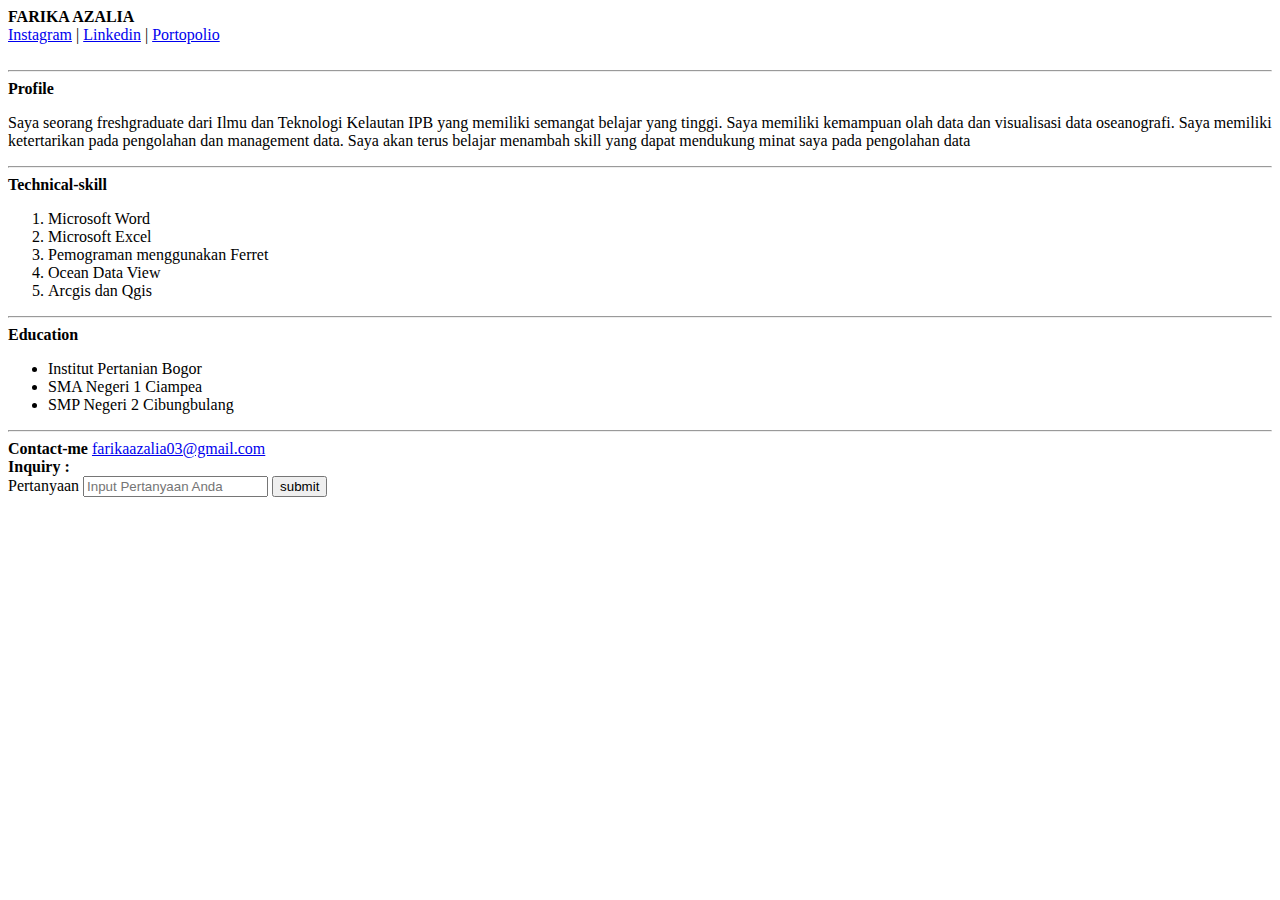
<file: SESI_02/index.html>
<!DOCTYPE html>
<html lang="en">
<head>
  <meta charset="UTF-8">
  <meta http-equiv="X-UA-Compatible" content="IE=edge">
  <meta name="viewport" content="width=device-width, initial-scale=1.0">
  <title>
Farika Azalia
  </title>
</head>
<body>
  <div id="name">
    <span><strong>FARIKA AZALIA</strong></span>
  </div>

  <div id="social-media">
    <a href="https://www.instagram.com/farikaazalia_?igsh=YW1xaWg2dnI3NWUw">Instagram</a> |
    <a href="https://linkedin.com/in/farika-azalia-80181a208"> Linkedin</a> |
    <a href="portopoliosederhana.html"> Portopolio </a>
  </div>
  <br>
  <hr>
  <div id="Profile">
    <span><STrong>Profile</STrong></span>
    <br>
      <P>Saya seorang freshgraduate dari Ilmu dan Teknologi Kelautan IPB yang memiliki semangat belajar yang tinggi. Saya memiliki kemampuan olah data dan visualisasi data oseanografi. Saya memiliki ketertarikan pada pengolahan dan management data. Saya akan terus belajar menambah skill yang dapat mendukung minat saya pada pengolahan data </P>
  <hr>
  <div id="Technical-skill">
    <span><STrong>Technical-skill</STrong></span>
    <ol>
      <li>Microsoft Word</li>
      <li>Microsoft Excel</li>
      <li>Pemograman menggunakan Ferret</li>
      <li>Ocean Data View</li>
      <li>Arcgis dan Qgis</li>

    </ol>
  </div>
  <hr>
  <div id="Education">
    <span><STrong>Education</STrong></span>
    <ul>
       <li>Institut Pertanian Bogor</li>
       <li>SMA Negeri 1 Ciampea</li>
       <li>SMP Negeri 2 Cibungbulang</li>
    </ul>
      
  </div>
  <hr>
  <div id="contact-me">
    <span><STrong>Contact-me</STrong></span>
    <a href="https://mail.google.com/mail/u/0/#inbox?compose=new">farikaazalia03@gmail.com </a>
  </div>
  <!-- form -->
  <div id="Inquiry">
    <span><STrong>Inquiry :</STrong></span>

  </div>
  <form action="">
      <div class="form-group">
        <label for="">
          Pertanyaan
        </label>
        <input type="text" placeholder="Input Pertanyaan Anda" />
        <input type="submit" name="submit" value="submit" />
      </div>
    
  </form>

</body>
</html>
</file>
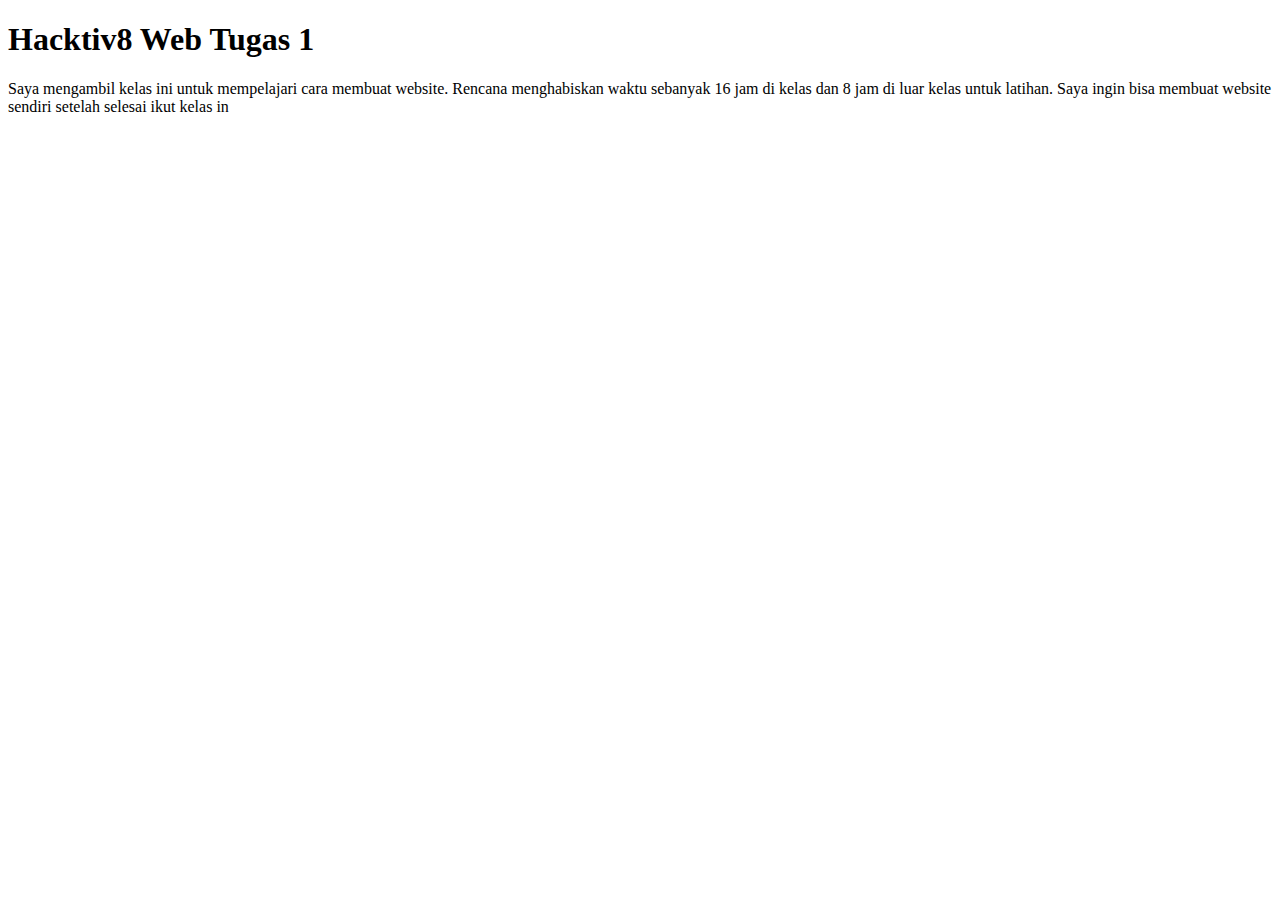
<file: SESI_01/hello.html>
<!DOCTYPE html>
<html lang="en">
<head>
    <meta charset="UTF-8">
    <meta name="viewport" content="width=device-width, initial-scale=1.0">
    <title>Farika Azalia</title>
</head>
<body>
    <h1>Hacktiv8 Web Tugas 1</h1>
    <p>Saya mengambil kelas ini untuk mempelajari cara membuat website. Rencana menghabiskan waktu sebanyak 16 jam di kelas dan 8 jam di luar kelas untuk latihan. Saya ingin bisa membuat website sendiri setelah selesai ikut kelas in</p>

</body>
</html>
</file>
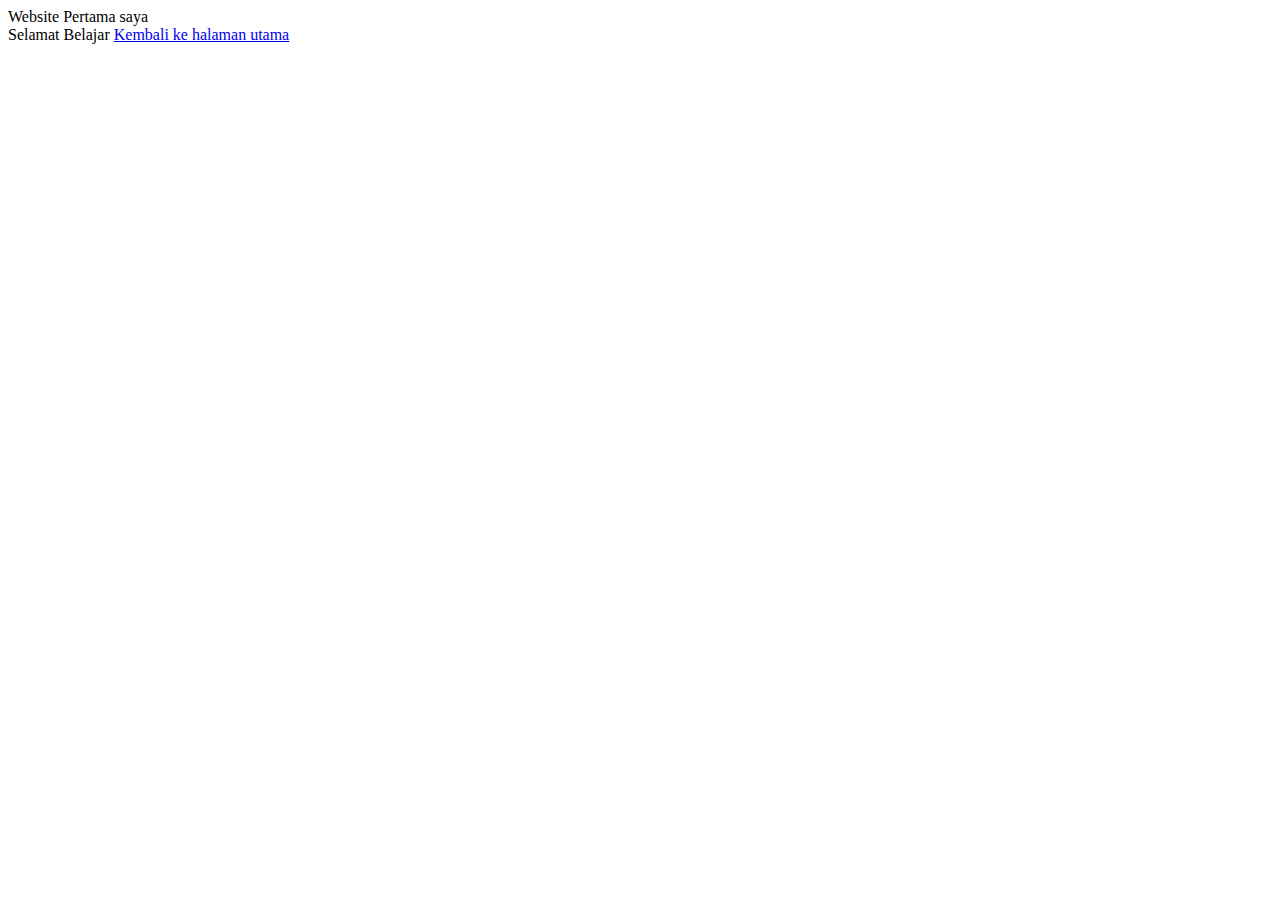
<file: SESI_02/latihan1.html>
<!DOCTYPE html>
<html lang="en">
<head>
    <meta charset="UTF-8">
    <meta name="viewport" content="width=device-width, initial-scale=1.0">
    <title>latihan1.html </title>
    <!-- untuk membuat comment pake ctrl+slash -->
</head>
<body>
    Website Pertama saya <br>
    Selamat Belajar
    <a href="latihan3.html"> Kembali ke halaman utama </a>
</body>
</html>
</file>
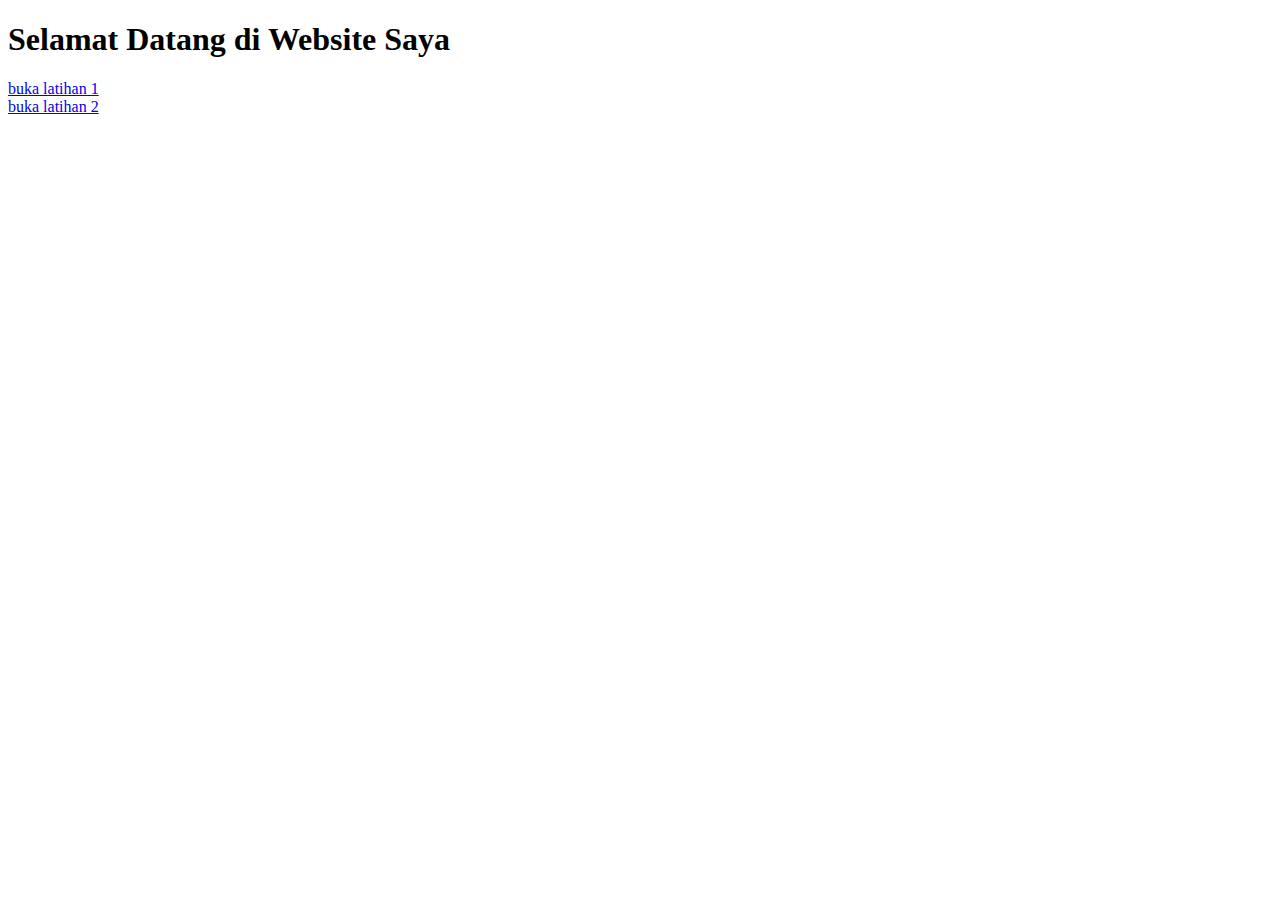
<file: SESI_02/latihan3.html>
<!DOCTYPE html>
<html lang="en">
<head>
    <title>Membuat Link </title>
</head>
<body>
    <h1>Selamat Datang di Website Saya </h1>
    <a href="latihan1.html">buka latihan 1 </a><br>
    <a href="latihan2.html">buka latihan 2 </a>
    
</body>
</html>
</file>
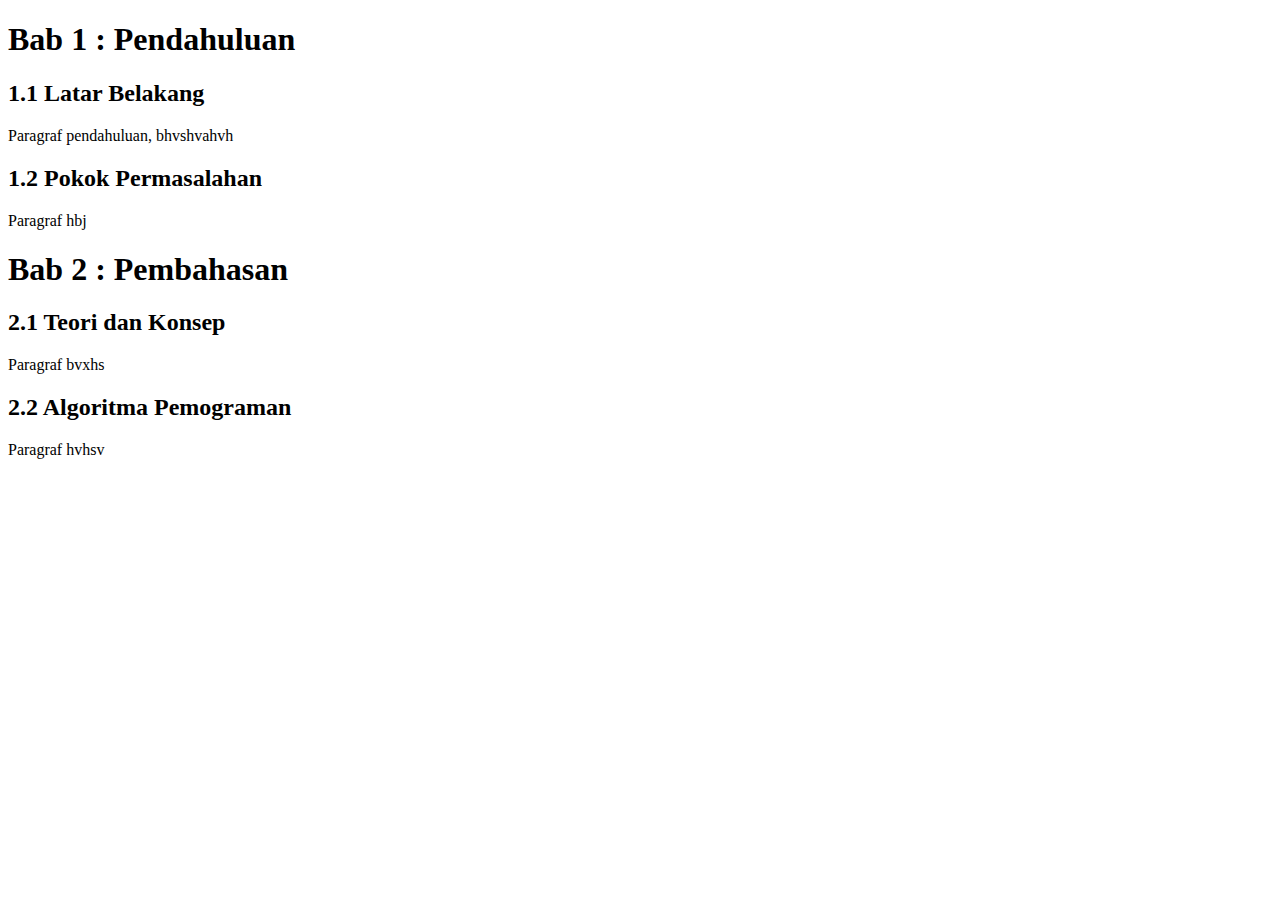
<file: SESI_02/latihan4.html>
<!DOCTYPE html>
<html lang="en">
<head>

    <title>Heading/Penjudulan</title>
</head>
<body>
    <h1>Bab 1 : Pendahuluan</h1>
    <h2>1.1 Latar Belakang </h2>
    <p>Paragraf pendahuluan, bhvshvahvh</p>

    <h2>1.2 Pokok Permasalahan</h2>
    <p>Paragraf hbj</p>

    <h1>Bab 2 : Pembahasan</h1>
<h2> 2.1 Teori dan Konsep </h2>
<p>Paragraf bvxhs</p>
<h2>2.2 Algoritma Pemograman</h2>
<p>Paragraf hvhsv </p>
</body>
</html>
</file>
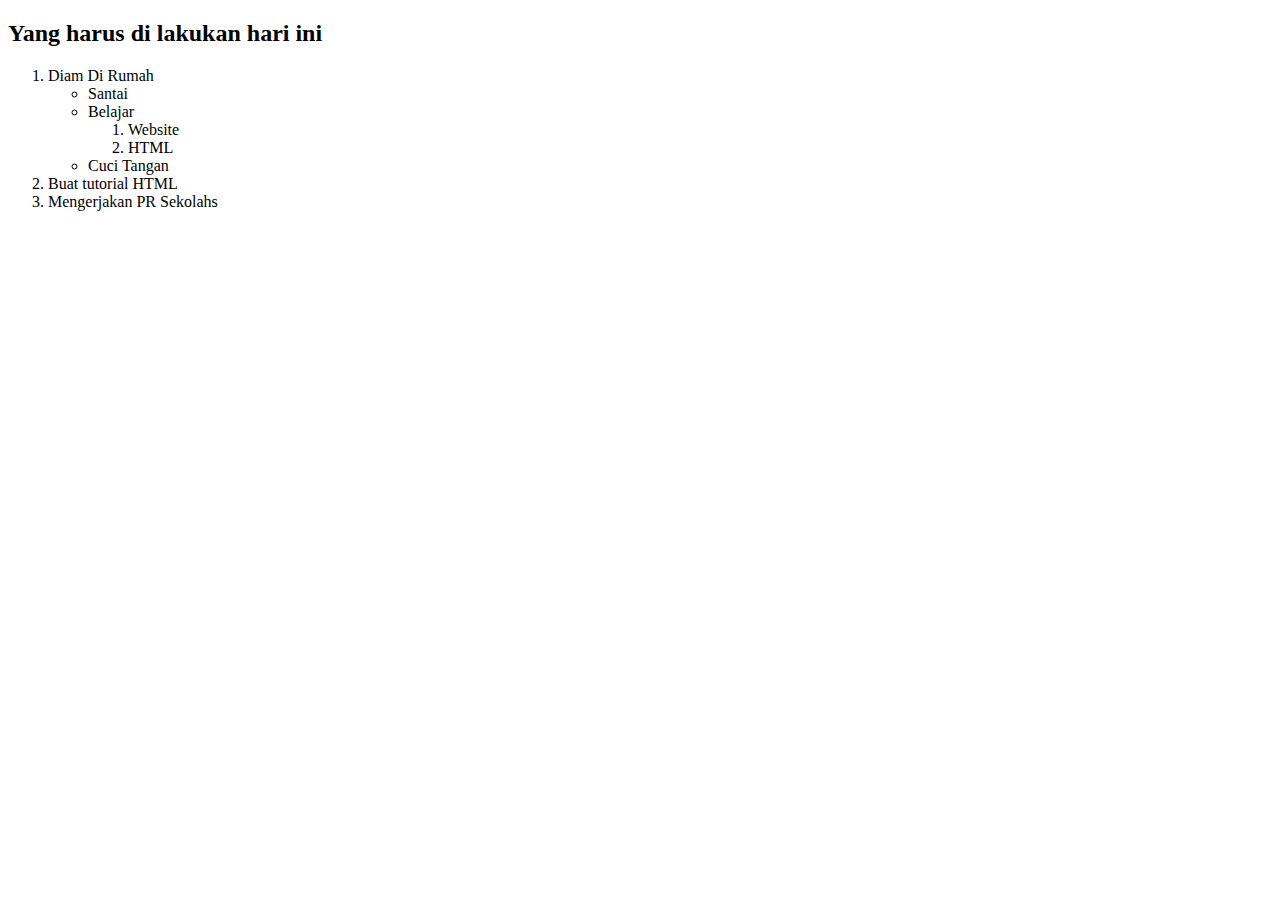
<file: SESI_02/latihan5.html>
<!DOCTYPE html>
<html lang="en">
<head>

    <title>List</title>
    <!-- ol itu ordo list. ul uder list -->
<body>
    <h2>Yang harus di lakukan hari ini </h2>
    <ol>
        <li>Diam Di Rumah
            <ul>
                <li>Santai</li>
                <li>Belajar
                    <ol>
                        <li>Website </li>
                        <li>HTML </li>
                    </ol>
                </li>
                <li>Cuci Tangan</li>
            </ul>
        </li>

        <li>Buat tutorial HTML </li>
        <li>Mengerjakan PR Sekolahs</li>
    </ol>
</body>
</html>
</file>
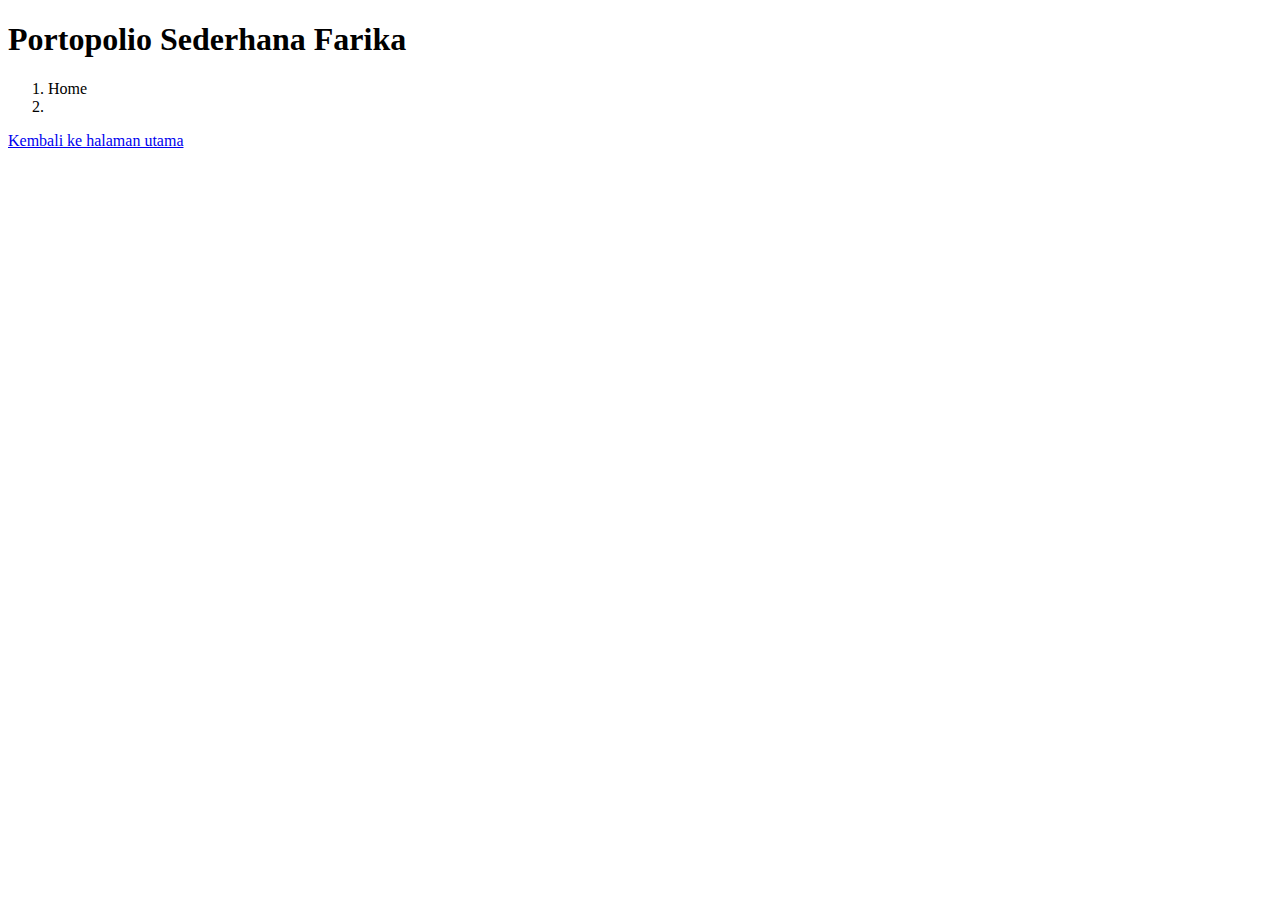
<file: SESI_02/portopoliosederhana.html>
<!DOCTYPE html>
<html lang="en">
<head>
    <meta charset="UTF-8">
    <meta name="viewport" content="width=device-width, initial-scale=1.0">
    <title>Belajar portopolio sederhana</title>
</head>
<body>
    <h1>Portopolio Sederhana Farika</h1>
    <ol>
        <li>Home</li>
        <li></li>
    </ol>
    <div>
        <a href="index.html"> Kembali ke halaman utama </a>
        </div>
</body>
</html>
</file>
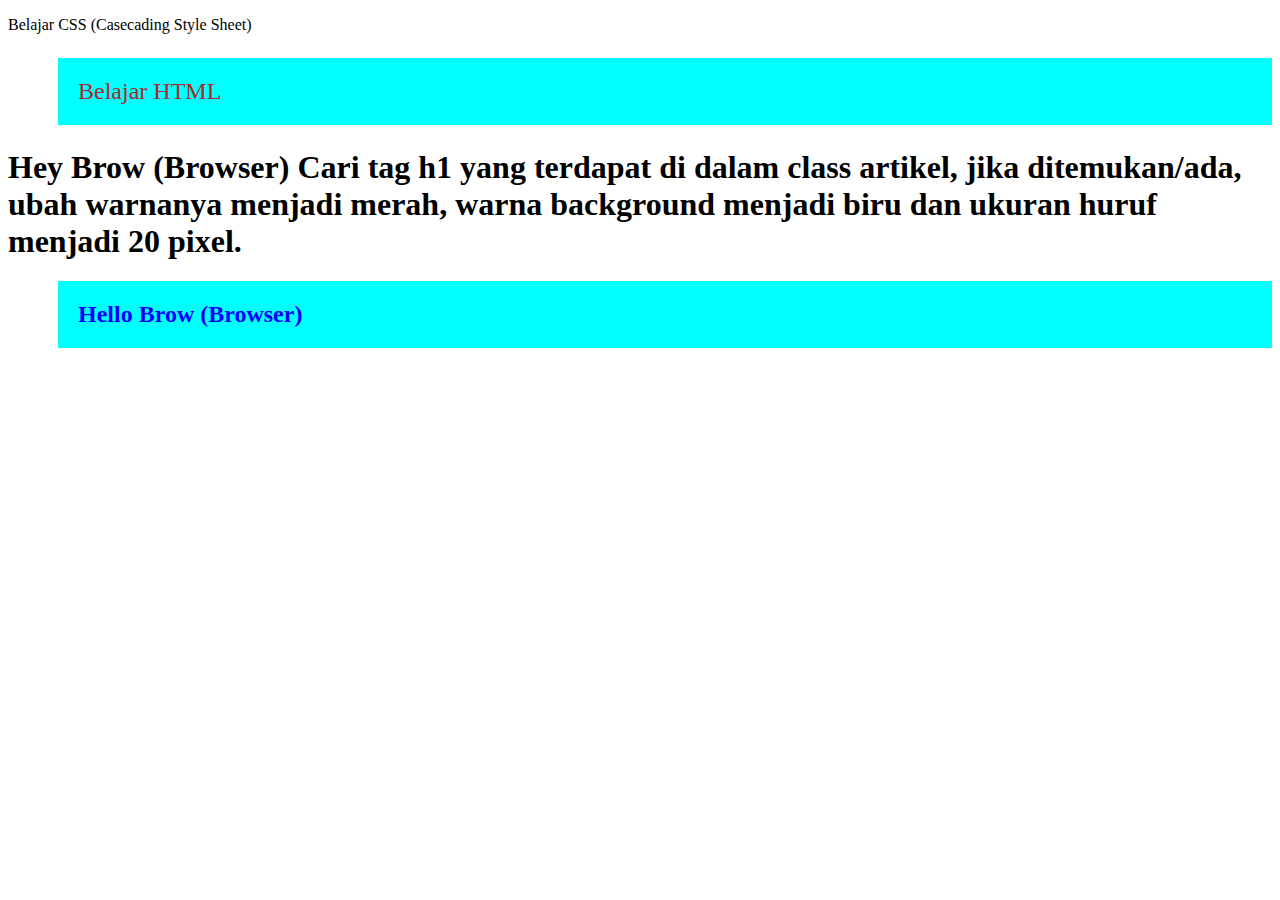
<file: SESI_03/belajar.html>
<!DOCTYPE html>
<html lang="en">
<head>
    <meta charset="UTF-8">
    <meta name="viewport" content="width=device-width, initial-scale=1.0">
    <title>Belajar </title>
    <style>
        .warna {
            background-color: aqua !important;
            padding: 20px;
            font-size: larger;
            color: brown;
            margin-left: 50px;
            font-size: 24px;
        }

    </style>
</head>
<body>
    <p id="warna">Belajar CSS (Casecading Style Sheet)</p>
<p class="warna">Belajar HTML</p>
<h1 class="artikel">
  Hey Brow (Browser) Cari tag h1 yang terdapat di dalam class artikel, jika
  ditemukan/ada, ubah warnanya menjadi merah, warna background menjadi biru
  dan ukuran huruf menjadi 20 pixel.
</h1>
<!-- inline css -->
<h1 class="warna" style="background-color: bisque; color: blue">
  Hello Brow (Browser)
</h1>
</body>
</html>
</file>
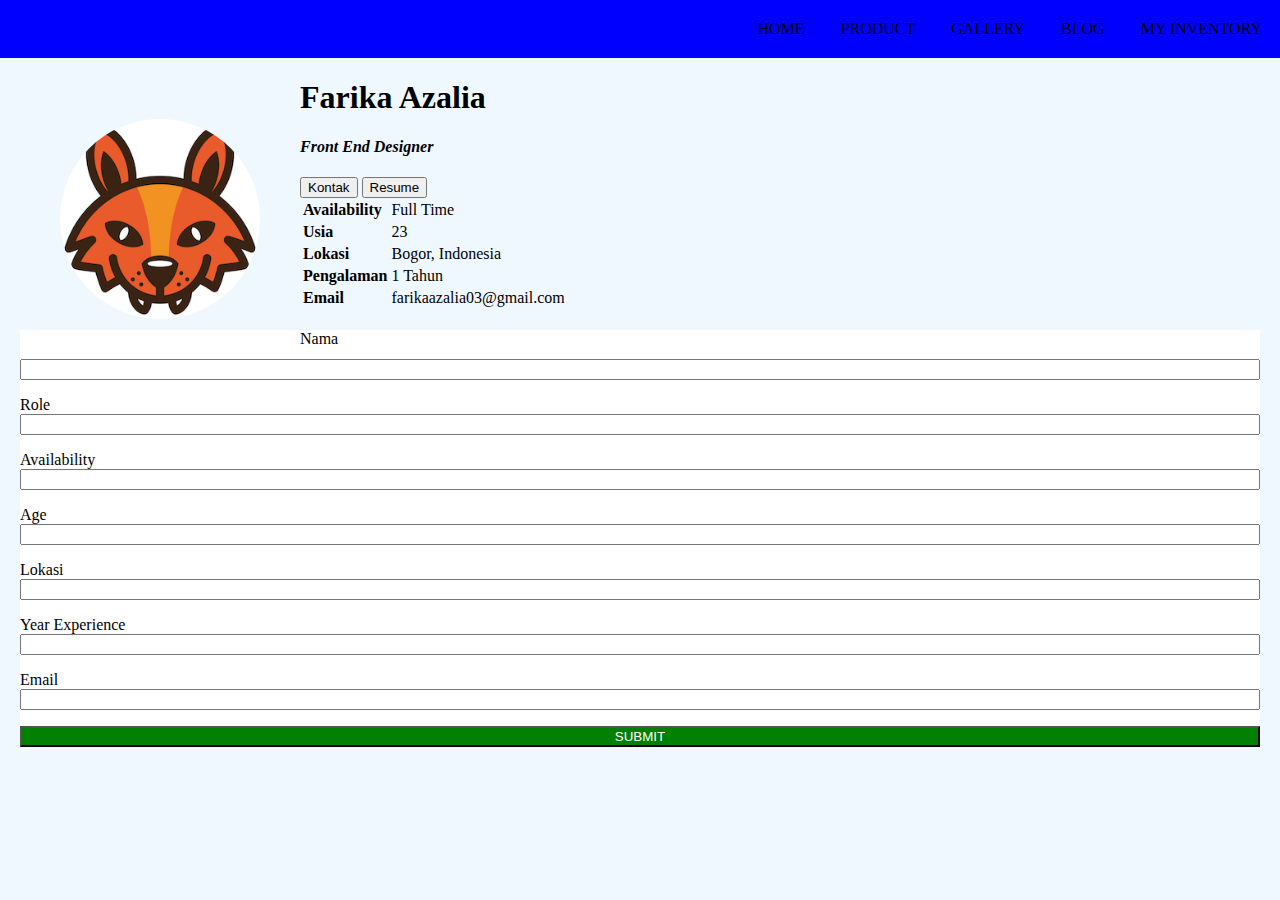
<file: SESI_03/tugas3.html>
<html>
    <head>
        <title>Portfolio</title>
        <link rel="stylesheet" href="tugas3.css">
    </head>

    <body>
        <nav>
            <ul>
                <li><a href="#">home</a></li>
                <li><a href="#">product</a></li>
                <li><a href="#">gallery</a></li>
                <li><a href="#">blog</a></li>
                <li><a href="#">my inventory</a></li>
            </ul>
        </nav>

        <section>
            <div id="profile">
                <style>
                    img{
                        height: 200px;
                        width: 200px;
                        border-radius: 50%;
                        padding: 40px;
                        float: left;
                    }
                </style>
                <div class="profile-photo">
                    <img src="hacktiv8.png" alt="foto profil">
                </div>
                <div class="profile-text">
                    
                    <h1><strong>Farika Azalia</strong></h1>
                    <h4><em>Front End Designer</em></h4>
                    <div class="action">
                        <button>Kontak</button>
                        <button>Resume</button>
                    </div>
                </div>
            </div>

            <div id="detail">
                <table>
                    <tr>
                        <td><strong>Availability</strong></td>
                        <td>Full Time</td>
                    </tr>
                    <tr>
                        <td><strong>Usia</strong></td>
                        <td>23</td>
                    </tr>
                    <tr>
                        <td><strong>Lokasi</strong></td>
                        <td>Bogor, Indonesia</td>
                    </tr>
                    <tr>
                        <td><strong>Pengalaman</strong></td>
                        <td> 1 Tahun </td>
                    </tr>
                    <tr>
                        <td><strong>Email</strong></td>
                        <td>farikaazalia03@gmail.com</td>
                    </tr>
                </table>
            </div>
        </section>

        <section>
            <form action="return false;">
                <div>
                    <label for="nama">Nama</label>
                    <br>
                    <input type="text">
                </div>
                <div>
                    <label for="role">Role</label>
                    <br>
                    <input type="text">
                </div>
                <div>
                    <label for="availability">Availability</label>
                    <br>
                    <input type="text">
                </div>
                <div>
                    <label for="age">Age</label>
                    <br>
                    <input type="number">
                </div>
                <div>
                    <label for="lokasi">Lokasi</label>
                    <br>
                    <input type="text">
                </div>
                <div>
                    <label for="experience">Year Experience</label>
                    <br>
                    <input type="number">
                </div>
                <div>
                    <label for="email">Email</label>
                    <br>
                    <input type="email">
                </div>

                <input type="submit" value="SUBMIT">
            </form>
        </section>

    </body>
</html>
</file>
<file: SESI_03/tugas3.css>
html {
  background-color: aliceblue;
}

body {
  margin: 0;
}

nav {
  background-color: blue;
}

nav ul {
  display: flex;
  justify-content: flex-end;
}

nav ul li {
  list-style: none;
  margin: 20px 12px;
}

nav ul li a {
  text-decoration: none;
  color: #000000;
  text-transform: uppercase;
  padding: 6px;
}

nav ul li a:hover {
  background-color: aliceblue;
}

section {
  margin: 20px;
}

form {
  background-color: white;
}

form input {
  width: 100%;
  margin-bottom: 16px;
}

form input[type="submit"] {
  margin: 0;
  background-color: green;
  color: white;
  text-transform: uppercase;
  text-align: center;
}

/* tambahkan CSS untuk section profile disini */
</file>
